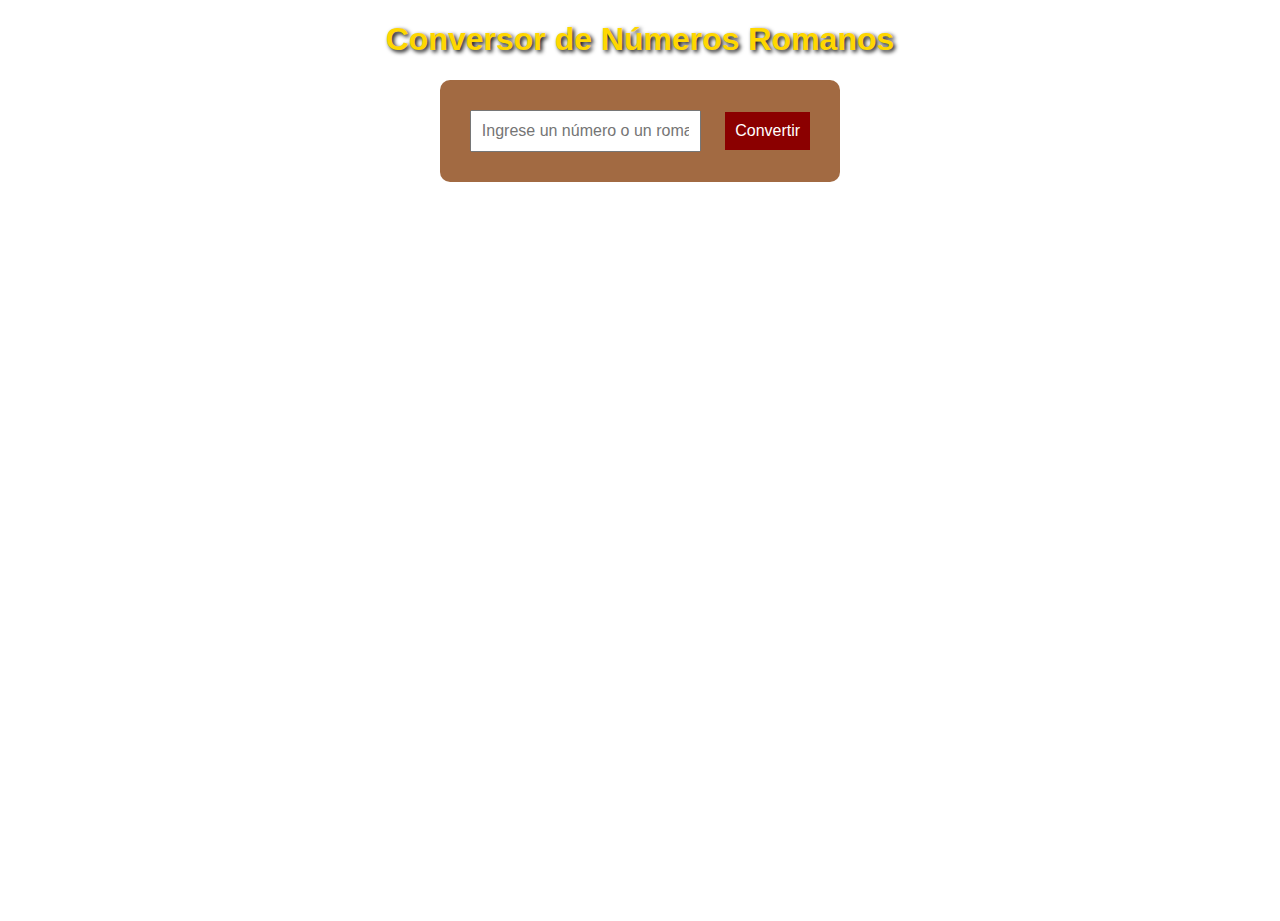
<file: index.html>
<!-- index.html -->
<!DOCTYPE html>
<html lang="es">
<head>
    <!-- Google tag (gtag.js) -->
    <script async src="https://www.googletagmanager.com/gtag/js?id=G-2WT8EWRL7P"></script>
    <script>
      window.dataLayer = window.dataLayer || [];
      function gtag(){dataLayer.push(arguments);}
      gtag('js', new Date());
    
      gtag('config', 'G-2WT8EWRL7P');
    </script>

    <meta charset="UTF-8">
    <meta name="viewport" content="width=device-width, initial-scale=1.0">
    <title>Conversor de Números Romanos</title>
    <link rel="stylesheet" href="styles.css">
    <script src="Webpage.js" defer></script>
</head>
<body>
    <h1>Conversor de Números Romanos</h1>
    
    <div class="converter-container">
        <input type="text" id="input" placeholder="Ingrese un número o un romano">
        <button onclick="convertir()">Convertir</button>
    </div>
    
    <h2 id="resultado"></h2>
    
    <div id="soldados-container"></div>
</body>
</html>
</file>
<file: styles.css>
/* styles.css */
body {
    font-family: Arial, sans-serif;
    text-align: center;
    margin: 0;
    padding: 0;
    background-image: url('C:/Users/USUARIO/Desktop/Inigo.Munoz.alu132980/Images/fondo.jpg');
    background-size: cover;
    background-position: center center;
    background-attachment: fixed;
    height: 100vh;
    color: gold;
}

h1 {
    font-size: 2em;
    text-shadow: 2px 2px 4px black;
}

.converter-container {
    background: rgba(139, 69, 19, 0.8);
    padding: 20px;
    display: inline-block;
    border-radius: 10px;
}

input, button {
    margin: 10px;
    padding: 10px;
    font-size: 16px;
}

button {
    background: darkred;
    color: white;
    border: none;
    cursor: pointer;
}

button:hover {
    background: red;
}

#soldados-container {
    position: absolute;
    top: 0;
    left: 0;
    width: 100%;
    height: 100%;
    pointer-events: none;
    position: fixed;
}

.soldado {
    position: absolute;
    width: 50px;
    height: auto;
}
</file>
